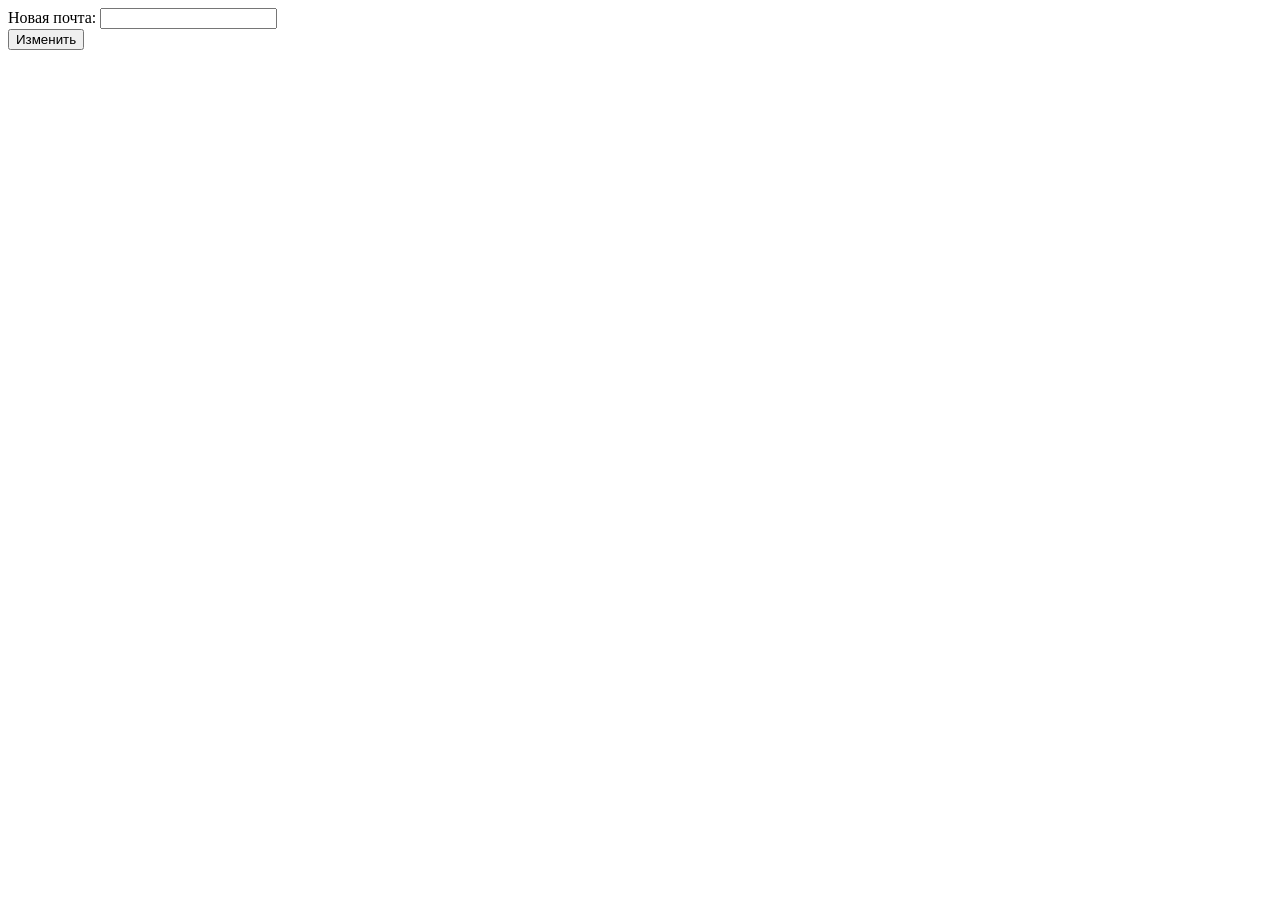
<file: profiles/templates/change_email.html>
<!DOCTYPE html>
<html lang="en">
<head>
    <meta charset="UTF-8">
    <title>Изменить никнейм</title>
</head>
<body>
<form action="{{ url_for('profile.change_email') }}" method="POST">
    <label> Новая почта: </label><input name="new-email"> <br>
    <button>Изменить</button>
</form>
</body>
</html>
</file>
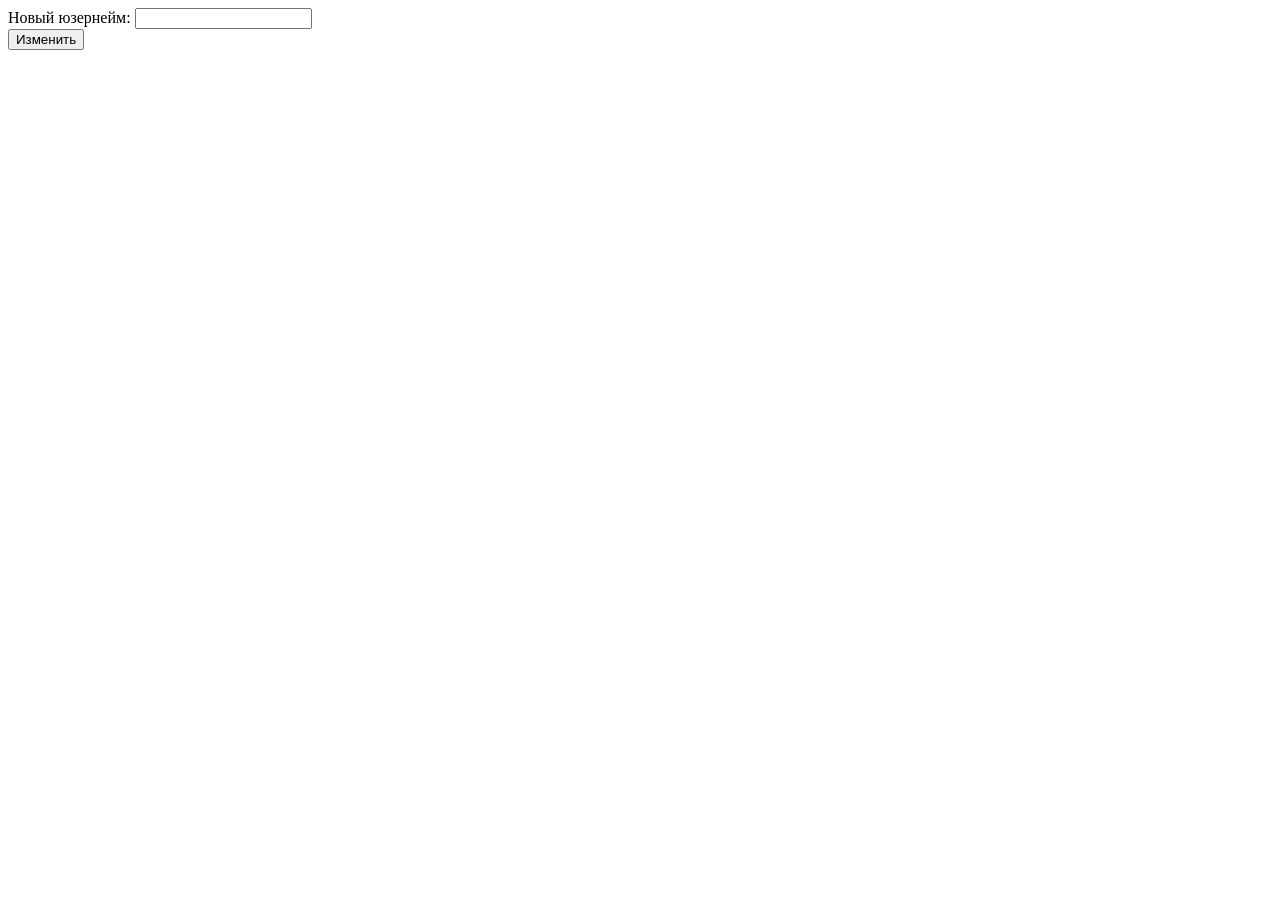
<file: profiles/templates/change_username.html>
<!DOCTYPE html>
<html lang="en">
<head>
    <meta charset="UTF-8">
    <title>Title</title>
</head>
<body>
<form action="{{ url_for('profile.change_username') }}" method="POST">
    <label> Новый юзернейм: </label><input name="new-username"> <br>
    <button>Изменить</button>
</form>
</body>
</html>
</file>
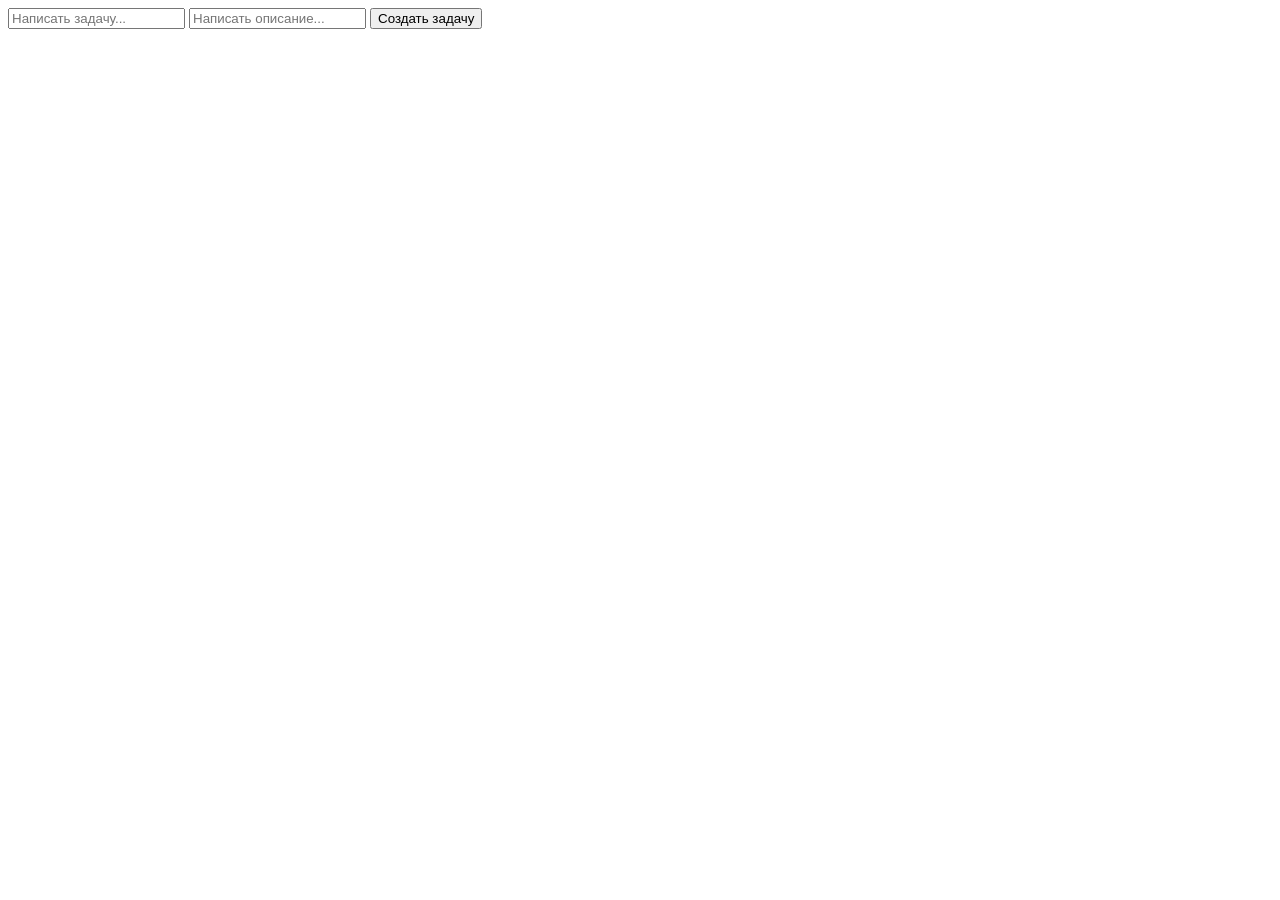
<file: todo/templates/add_task.html>
<!DOCTYPE html>
<html lang="en">
<head>
    <meta charset="UTF-8">
    <title>Добавить задачу</title>
</head>
<body>

<form action="{{ url_for('tasks.add_task') }}" method="POST">
    <input name="title" type="text" placeholder="Написать задачу...">
    <input name="description" type="text" placeholder="Написать описание...">
    <button>Создать задачу</button>
</form>
</body>
</html>
</file>
